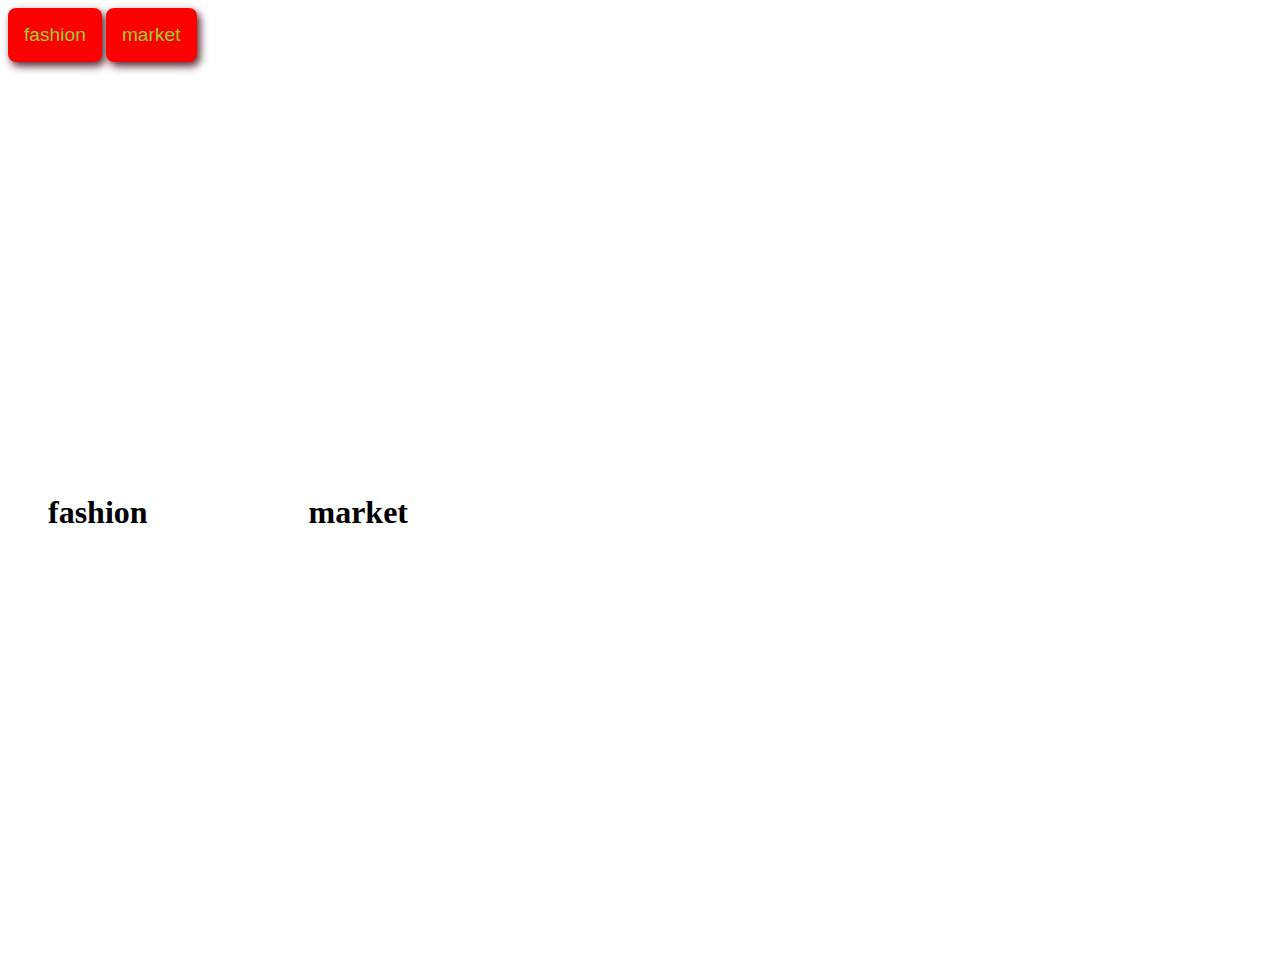
<file: flex/index.html>
<!DOCTYPE html>
<html lang="en">
    <head>
        <title>fashion</title>
        <link rel="stylesheet"href="style.css"/>
    </head>
    <body>
        <div class="data-1">
            <button>fashion</button>
            <button>market</button>
        </div>
        <div class="data-2">
            <h1 class="h-1">fashion</h1>
            <h1>market</h1>
</div>
    </body>
</html>
</file>
<file: flex/style.css>
.data-2{
    display:flex;
    justify-content: space-between;
    width: 400px;
    align-items:center;
    min-height:100vh;
}

.h-1{
    margin-left:40px;
}
button{
    background-color:red;
    color:yellowgreen;
    padding:1rem;
    font-size:1.2rem;
    border-radius:8px;
    border:none;
    box-shadow:3px 4px 8px rgb(81, 34, 42);
}
</file>
